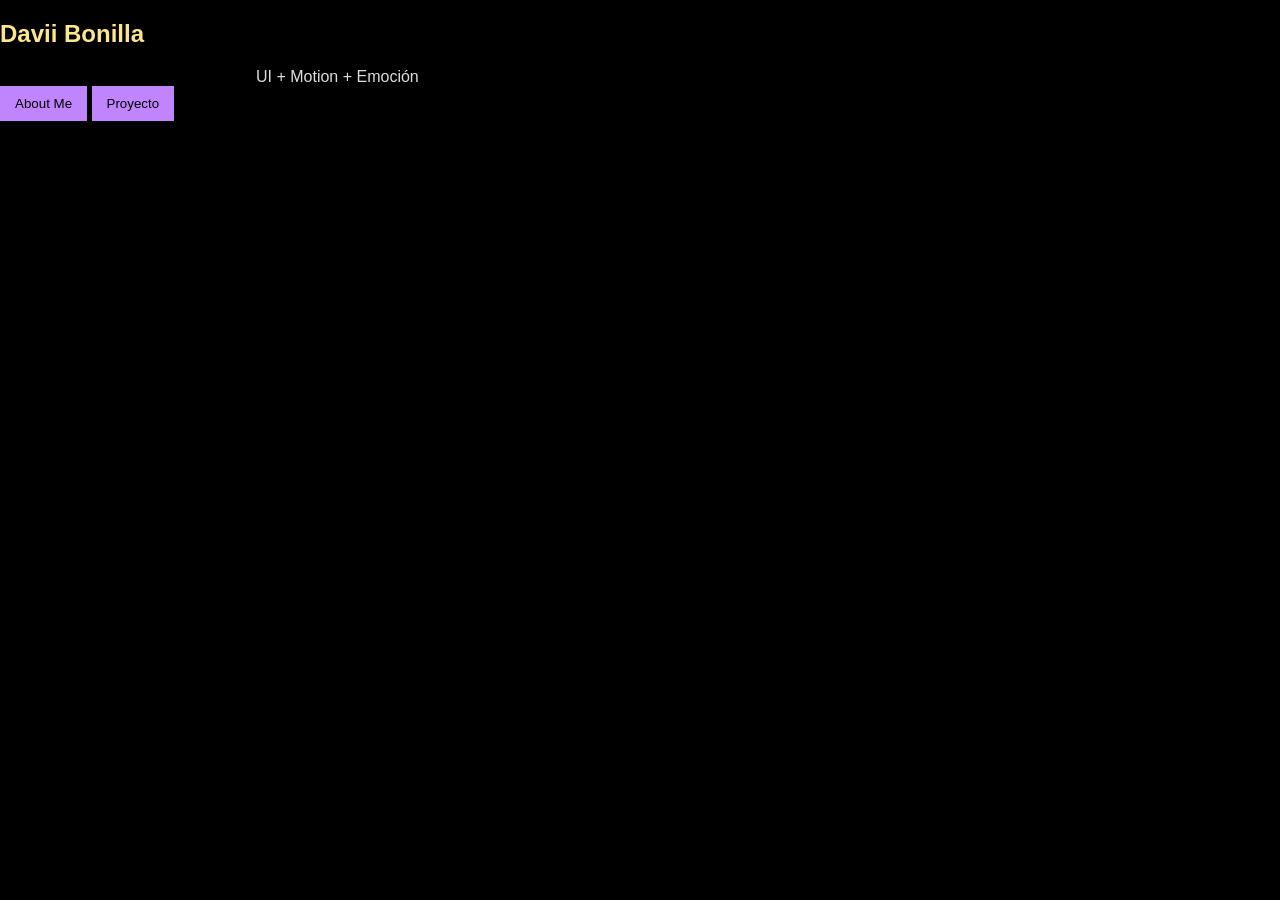
<file: index.html>
<!DOCTYPE html>
<html lang="es">
<head>
    <meta charset="UTF-8">
    <meta name="viewport" content="width=device-width, initial-scale=1.0">
    <title>Davii Bonilla</title>
    <link rel="stylesheet" href="style.css">
</head>
<body>

<section class="hero">
    <h1>Davii Bonilla</h1>
    <p>UI + Motion + Emoción</p>

    <a href="about.html"><button>About Me</button></a>
    <a href="proyecto.html"><button>Proyecto</button></a>
</section>

<script src="script.js"></script>
</body>
</html>
</file>
<file: style.css>
body {
    background-color: black;
    font-family: Arial;
    color: white;
    margin: 0;
}

h1 {color: #fde68a;}
h2 {color: #c084fc;}

p {
    width: 60%;
    margin: auto;
    color: #dddddd;
}

img {
    width: 250px;
    margin: 10px;
    transition: 0.3s;
}

img:hover {
    transform: scale(1.05);
}

button {
    background-color: #c084fc;
    color: black;
    border: none;
    padding: 10px 15px;
    cursor: pointer;
    transition: 0.3s;
}

button:hover {
    background-color: #fde68a;
    transform: scale(1.05);
}

@media (max-width: 768px) {
    p {
        width: 90%;
    }

    img {
        width: 90%;
    }
}
</file>
